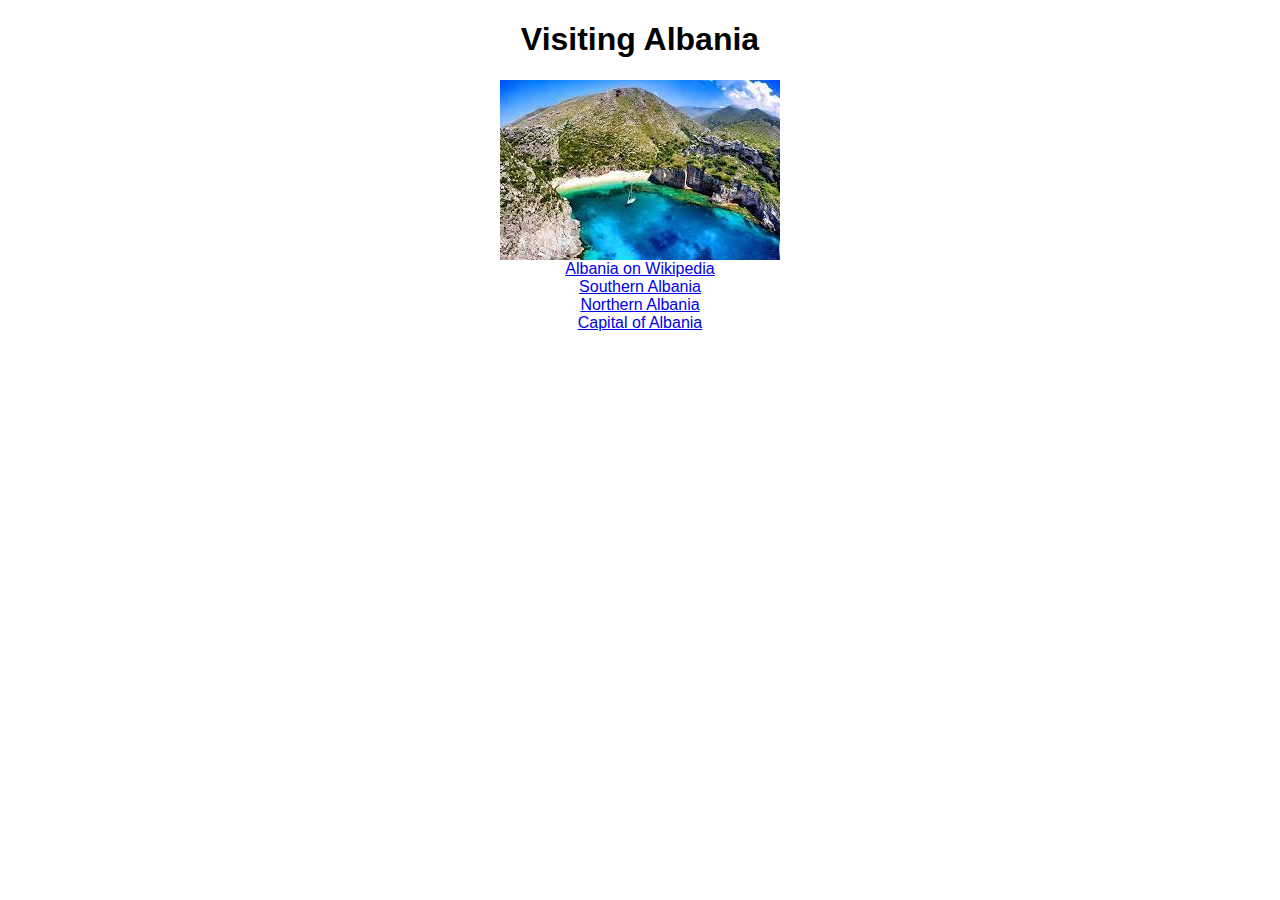
<file: index.html>
<!DOCTYPE html>
<html>
    <head>
        <meta charset="UTF-8"/>
        <meta name="viewport"
        content="width=device-width, initial-scale=1.0" />
        <title>Visiting Albania</title>
        <link rel="stylesheet" href="styles.css"/>
    </head>
    <body>
        <!--Your content will go here-->
        <h1>Visiting Albania</h1>
        <img src="[data-uri]"/>
    <a href="https://en.wikipedia.org/wiki/Albania">Albania on Wikipedia</a>
    <a href="SouthernAlbania.html">Southern Albania</a>
    <a href="NorthernAlbania.html">Northern Albania</a>
    <a href="CapitalofAlbania.html">Capital of Albania</a>
    </body>
</html>
</file>
<file: styles.css>
body{
    font-family: Arial, sans-serif;
    margin: 0;
    padding: 0;
    display: flex;
    flex-direction:column;
    align-items: center;
    justify-content: center;
    min-height: 100 vh;



}
    
    h1{
   text-align: center;
        
}
p{
    text-align: center;
}
</file>
